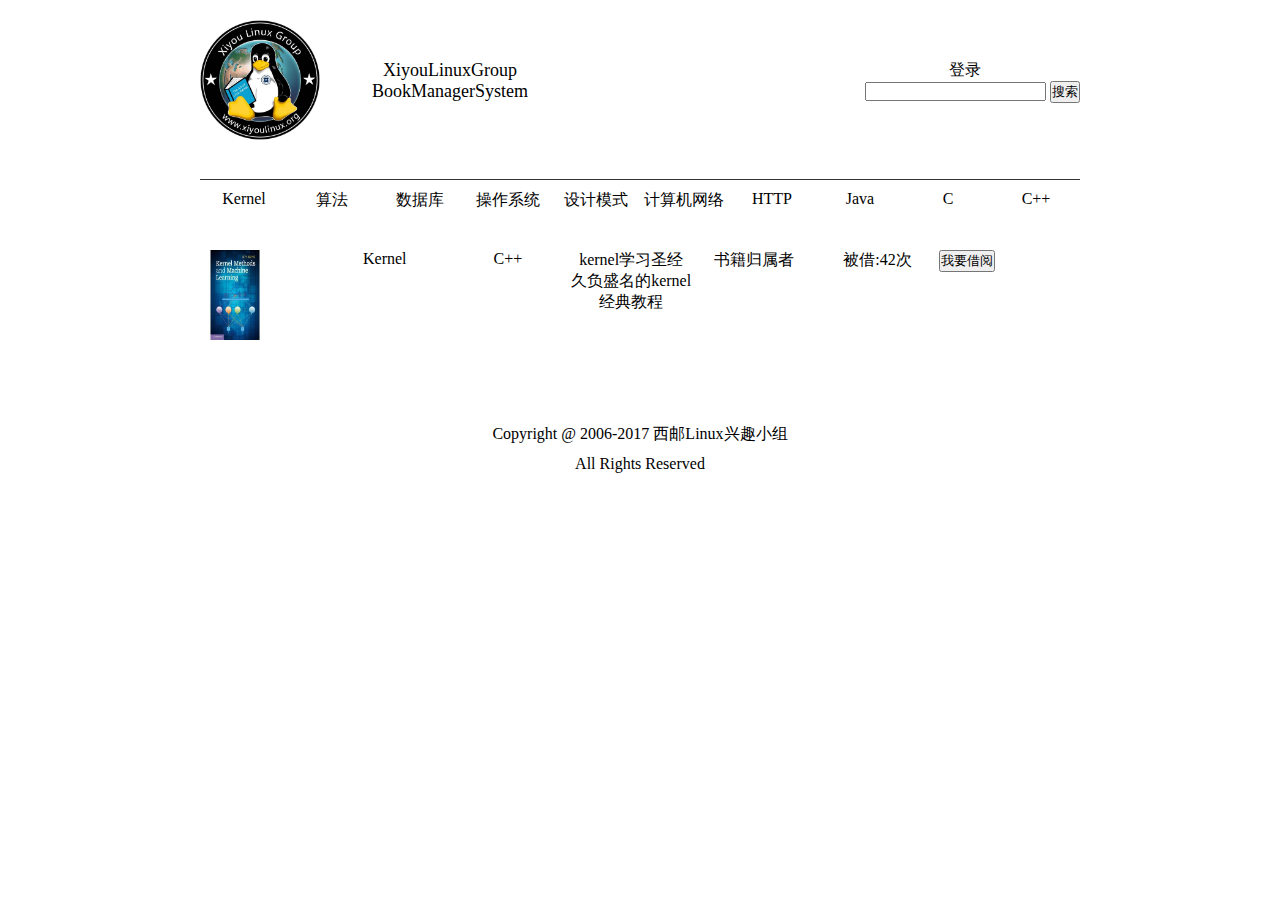
<file: XiyouLinuxBookManager未登录页面/index.html>
<!DOCTYPE html>
<html>

<head>
    <meta charset="utf-8" />
    <meta http-equiv="Content-Type" content="text/html" />
    <meta http-equiv="Cache-Control" content="no-siteapp" />
    <meta name="viewport" content="width=device-width,initial-scale=1.0,maximum-scale=1.0,minimum-scale=1.0,user-scalable=no" />
    <meta name="apple-mobile-web-app-capable" content="yes" />
    <meta name="apple-mobile-web-app-style-bar" content="black" />
    <meta name="format-detection" content="telephone=no,address=no" />
    <meta name="x5-text-size-adjust" content="enable" />
    <title>图书馆</title>
    <link rel="stylesheet" href="css/index.css">
</head>

        <style>
            #footer {
                background-color:white;
                color:black;
                text-align:center;
                padding:5px;
            }
        </style>

<body>
<div class="main">  
  
    <div class="nav">  
        <div class="nav_left">
            <img src="img/1.jpg">
            <span>XiyouLinuxGroup<br>BookManagerSystem</span>
        </div>
        <div class="nav_right">
            <p>登录</p>
            <div>
                <input type="text"></input>
                <button>搜索</button>
            </div>
        </div>
        
    </div>  
    <div id="content" class="contents">  
        <ul>  
            <li class="on">Kernel</li>  
            <li>算法</li>  
            <li>数据库</li>  
            <li>操作系统</li> 
            <li>设计模式</li> 
            <li>计算机网络</li> 
            <li>HTTP</li> 
            <li>Java</li> 
            <li>C</li> 
            <li>C++</li> 
            
        </ul>  
        <div class="bts">  
            <div class="books">
                <p>
                    <img src="img/kernel.jpg">
                </p>
                <p>Kernel</p>
                <p>C++</p>
                <p>kernel学习圣经 久负盛名的kernel经典教程</p>
                <p>书籍归属者</p>
                <p>被借:42次</p>
                <button>我要借阅</button>
            </div>
        </div>  
        <div class="hide bts">  
            <div class="books">
                <p>
                    <img src="img/算法.jpg">
                </p>
                <p>算法导论</p>
                <p>算法</p>
                <p>算法学习圣经 久负盛名的算法经典教程</p>
                <p>书籍归属者</p>
                <p>被借:42次</p>
                <button>我要借阅</button>
            </div>
        </div>  
        <div class="hide bts">  
            <div class="books">
                <p>
                    <img src="img/数据库.jpg">
                </p>
                <p>数据库</p>
                <p>数据库</p>
                <p>数据库学习圣经 </p>
                <p>书籍归属者</p>
                <p>被借:42次</p>
                <button>我要借阅</button>
            </div>
        </div>  
        <div class="hide bts">  
            <div class="books">
                <p>
                    <img src="img/操作系统.jpg">
                </p>
                <p>操作系统</p>
                <p>操作系统</p>
                <p>操作系统学习圣经 </p>
                <p>书籍归属者</p>
                <p>被借:42次</p>
                <button>我要借阅</button>
            </div>
        </div>  
        <div class="hide bts">  
            <div class="books">
                <p>
                    <img src="img/设计模式.jpg">
                </p>
                <p>设计模式</p>
                <p>设计模式</p>
                <p>设计模式学习圣经 </p>
                <p>书籍归属者</p>
                <p>被借:42次</p>
                <button>我要借阅</button>
            </div>
        </div> 
        <div class="hide bts">  
            <div class="books">
                <p>
                    <img src="img/C++.jpg">
                </p>
                <p>计算机网络</p>
                <p>计算机网络</p>
                <p>计算机网络学习圣经 </p>
                <p>书籍归属者</p>
                <p>被借:42次</p>
                <button>我要借阅</button>
            </div>
        </div> 
        <div class="hide bts">  
            <div class="books">
                <p>
                    <img src="img/C++.jpg">
                </p>
                <p>HTTP</p>
                <p>HTTP</p>
                <p>HTTP学习圣经 久负盛名的HTTP经典教程</p>
                <p>书籍归属者</p>
                <p>被借:42次</p>
                <button>我要借阅</button>
            </div>
        </div> 
        <div class="hide bts">  
            <div class="books">
                <p>
                    <img src="img/java.jpg">
                </p>
                <p>Java学习基础</p>
                <p>Java</p>
                <p>java学习圣经 久负盛名的java经典教程</p>
                <p>书籍归属者</p>
                <p>被借:44次</p>
                <button>我要借阅</button>
            </div>
        </div> 
        <div class="hide bts">  
            <div class="books">
                <p>
                    <img src="img/c语言.jpg">
                </p>
                <p>C语言</p>
                <p>C</p>
                <p>C语言学习圣经 久负盛名的C语言经典教程</p>
                <p>书籍归属者</p>
                <p>被借:43次</p>
                <button>我要借阅</button>
            </div>
        </div> 
        <div class="hide bts">  
            <div class="books">
                <p>
                    <img src="img/C++.jpg">
                </p>
                <p>C++primer</p>
                <p>C++</p>
                <p>C++学习圣经 久负盛名的C++经典教程</p>
                <p>书籍归属者</p>
                <p>被借:42次</p>
                <button>我要借阅</button>
            </div>
        </div> 
    </div>    
</div> 

        <br>   
        <br>
        <br>
        <div id = "footer">Copyright @ 2006-2017 西邮Linux兴趣小组</div>
        <div id = "footer">All Rights Reserved</div> 
      
</body>  
<script>  
    window.onload=function(){  
        var ocontent=document.getElementById("content");  
        var oli=ocontent.getElementsByTagName("li");  
        var odiv=ocontent.getElementsByClassName("bts");    
        for(var i=0;i<oli.length;i++){  
            oli[i].index=i; //对当前li进行编号  
            oli[i].onclick=function(){  
                for(var n=0;n<oli.length;n++){  
                    oli[n].className="";  
                    odiv[n].className="hide bts";  
                }  
                this.className="on";  
                odiv[this.index].className="bts";    
            }  
        }  
    }  
</script>  
</html>
</file>
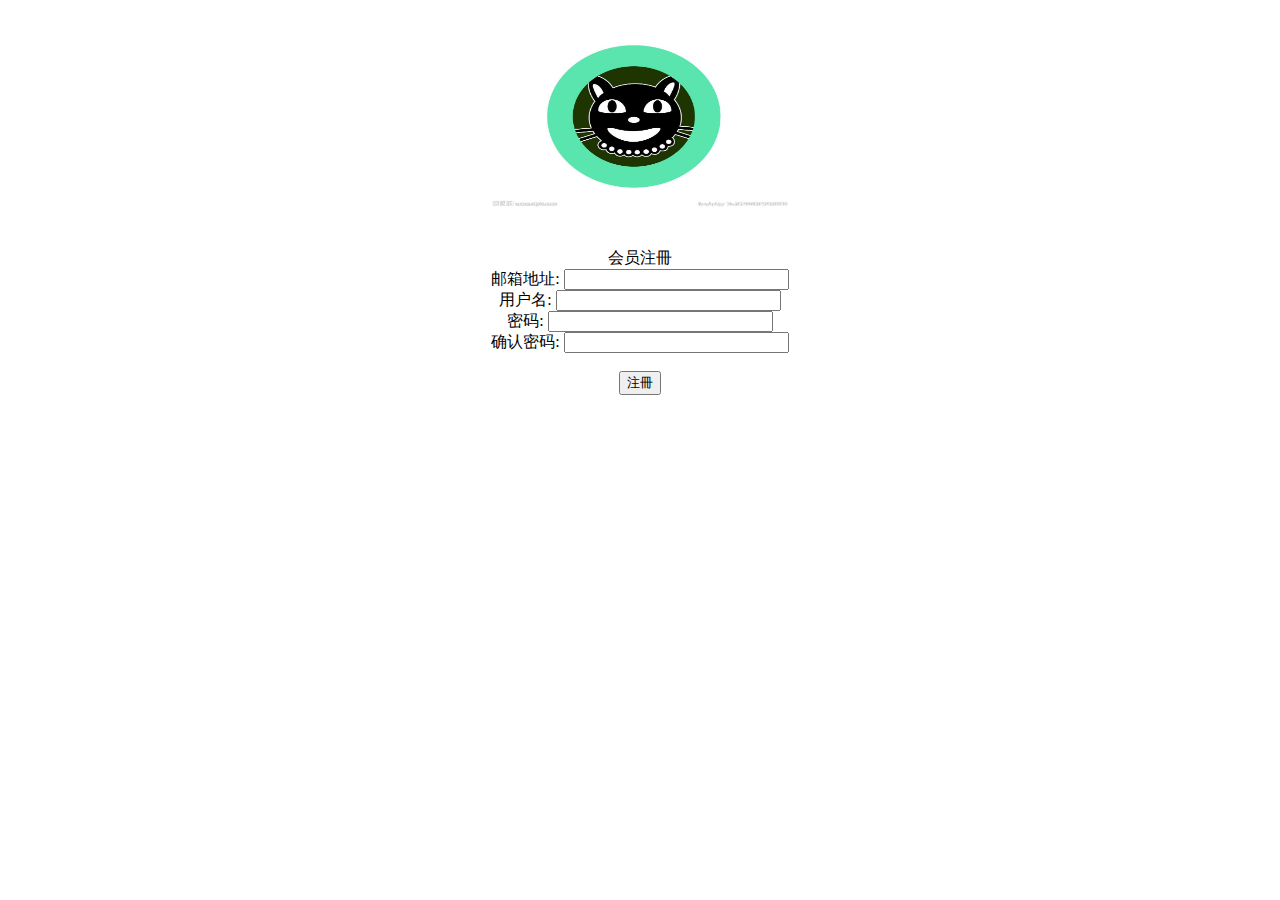
<file: 微博index/index.html>
<!DOCTYPE html>
<html>
<head>
    <meta charset="UTF-8">
    <title>微博</title>
</head>
<body>
<center>
    <tr>
        <th>
            <img src = "111.jpg" width = "300" height = "200"> <br>
        </th>
    </tr>
    <br>
    <br>
    <tr>
        <td>
            会员注冊 <br>
            邮箱地址:
            <input type = "TEXT" name = "邮箱地址:" size="25" maxlength="16"> <br>
            用户名:
            <input type = "TEXT" name = "username" size="25" maxlength="16"> <br>
            密码:
            <input type = "password" name = "password" size="25" maxlength="16"> <br>
            确认密码:
            <input type="password" name="confirmedPasswd" size="25" maxlength="16"> <br>
            <br>
            <button>注冊</button> <br>

        </td>
    </tr>
    </form>
</center>

</body>
</html>
</file>
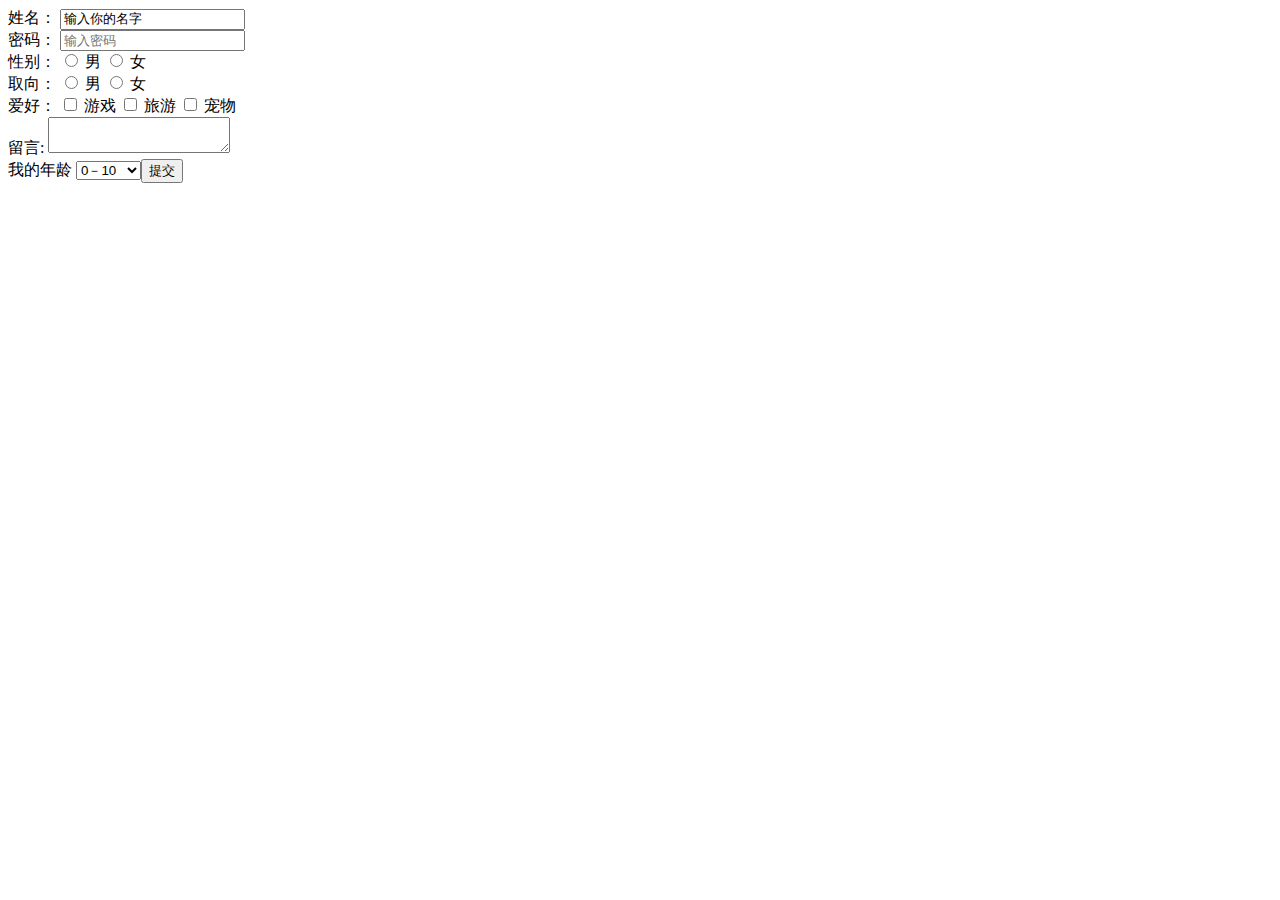
<file: little practice.html>
<!DOCTYPE html>
<html>
<head>
  <meta charset="utf-8">
  <title>JS Bin</title>
</head>
<body>
  <div class="getInfo">
    <form action="/getInfo" method="get">
      <div class="username">
      <label for="username">姓名：</label>
      <input id="username" type="text" name="username" value="输入你的名字">
    </div>
      <div class="password">
      <label for="password">密码：</label>
      <input id="password" type="password" name="password" placeholder="输入密码">
    </div>
  <div class="sex">
      <label>性别：</label>
      <input type="radio" name="sex" value="男"> 男
      <input type="radio" name="sex" value="女"> 女
    </div>
  <div class="sexOrientation">
      <label>取向：</label>
      <input type="radio" name="sexOrientation" value="男"> 男
      <input type="radio" name="sexOrientation" value="女"> 女
    </div>
  <div class="hobby">
      <label>爱好：</label>
      <input type="checkbox" name="hobby" value="dota"> 游戏
      <input type="checkbox" name="hobby" value="dour"> 旅游
      <input type="checkbox" name="hobby" value="pet"> 宠物
    </div>
  <div class="textarea">
    <label>留言:</label>
      <textarea name="article">
      </textarea>
    </div>
   <div class="select">
     <label>我的年龄</label>
      <select name="car">
        <option value="0－10" selected>0－10</option>
        <option value="10－20" >10－20</option>
        <option value="20－30">20－30</option>
　　　　　<option value="其他">其他</option>
        <input type="submit" value="提交" />
      </select>
</body>
</html>
</file>
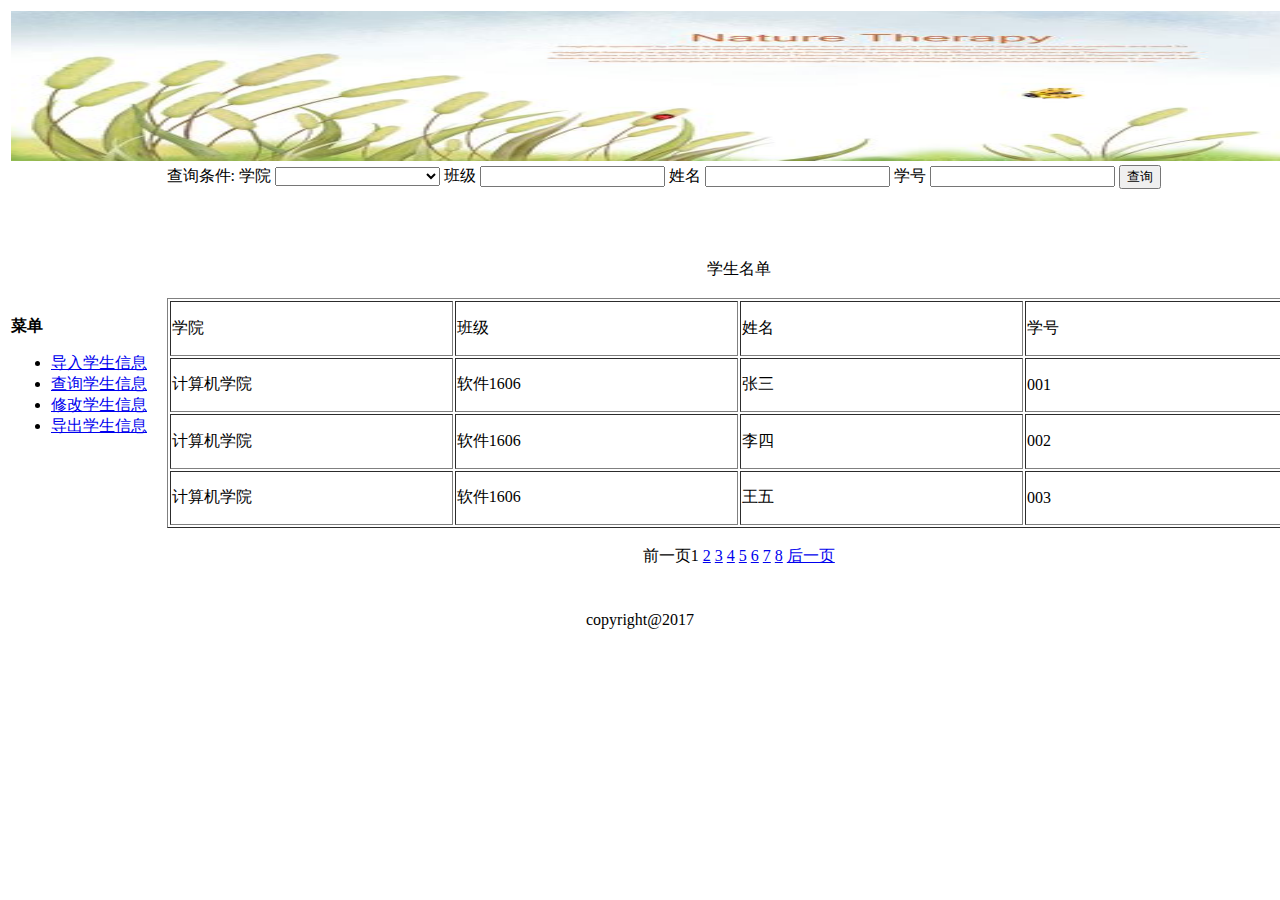
<file: 学生信息表/学生信息管理.html>
<ef!DOCTYPE html>
<html>
    <meta charset = "utf-8">
    <head>
        <title>学生信息管理</title>
    </head>

        <style>
            #footer {
                background-color:white;
                color:black;
                text-align:center;
                padding:5px;
            }
        </style>

    <body>
        <col style="width:60%" />
        <table border="0" style="table-layout:filed">
            <tr>
                <td colspan="2" >
                    <img src = "img/haha.jpg" width = "1300" height="150">
                </td>
            </tr>
            <tr>
                <td>
                   <b>菜单</b><br>
                   <ul type="disk">
                      <li><a href="http://www.baidu.com">导入学生信息</a></li>
                      <li><a href="http://www.baidu.com">查询学生信息</a></li>
                      <li><a href="http://www.baidu.com">修改学生信息</a></li>
                      <li><a href="http://www.baidu.com">导出学生信息</a></li>
                   </ul>
                </td>
                
                <td>
                <!--form表单-->
		        <form>
                    查询条件: 
                    学院
                    <select>
                        <option></option>
                        <option>西安邮电大学计算机学院</option>
                        <option></option>
                    </select>
                    班级
                    <input type="text" name = "班级" id="banji">
                    姓名
                    <input type="text" name = "姓名" id="name">
                    学号
                    <input type="text" name = "学号" id="username">
                    <button id="btn">查询</button>
		        </form>

                    <br>
                    <br>
                    <br>
                    <center>学生名单</center>
                    <br>        
                    <table  border="1" width="100%" height =  "230">
            <tr>
                <td width="250px" >学院</td>
                <td width="250px" >班级</td>
                <td width="250px" >姓名</td>
                <td width="250px" >学号</td>
            </tr>
            <tr>
                <td>计算机学院</td>
                <td>软件1606</td>
                <td>张三</td>
                <td>001</td>
            </tr>
            <tr>
                <td>计算机学院</td>
                <td>软件1606</td>
                <td>李四</td>
                <td>002</td>
            </tr>
            <tr>
                <td>计算机学院</td>
                <td>软件1606</td>
                <td>王五</td>
                <td>003</td>
            </tr>
        
            </table>
            <br>
        
       <center>
           前一页1
           <a href="http://www.baidu.com" target = "_blank">2</a>
           <a href="http://www.baidu.com" target = "_blank">3</a>
           <a href="http://www.baidu.com" target = "_blank">4</a>
           <a href="http://www.baidu.com" target = "_blank">5</a>
           <a href="http://www.baidu.com" target = "_blank">6</a>
           <a href="http://www.baidu.com" target = "_blank">7</a>
           <a href="http://www.baidu.com" target = "_blank">8</a>   
           <a href="http://www.baidu.com" target = "_blank">后一页</a>
       </center>
       <br>
       <br>
       </td>
      </table>

        
        <div id = "footer">copyright@2017</div>

    </body>

    <!--表单验证-->
	<script>
		document.getElementById("btn").addEventListener("click",function() {

			var username = document.getElementById("username").value;
			var name = document.getElementById("name").value;
			var banji = document.getElementById("banji").value;

            if(username.charAt(1) != '1')
                alert("错误");  

			if(username[0] != '0' || username.length!=8 )
				alert("学号不符合要求");

			else if(name.length == 0 || name.length>10)
				alert("名字长度不符合要求");

			else if(banji.length == 0 || banji.length>10)
				alert("班级名称不符合要求");

			else
				alert("查询成功");
		})
		
	</script>
</html>
</file>
<file: XiyouLinuxBookManager未登录页面/css/index.css>
*{  
  padding:0;  
  margin:0;   
}  
.main{  
  margin:20px 200px;  
}  
.nav{
  overflow: hidden;
}
.nav_left{
  overflow: hidden;
  height:150px;
  width: 380px;
  display: inline-block;
}
.nav_left img{
  height: 120px;
  width: 120px;
  float: left;
} 
.nav_left span{
  display: block;
  color: 333;
  width: 380px;
  text-align: center;
  height: 80px;
  margin-top: 40px;
  font-size: 18px;
  font-family: "微软雅黑";
}
.nav_right{
  float: right;
  height: 150px;
}
.nav_right p{
  font-family: "微软雅黑";
  width: 200px;
  margin-top: 40px;
  text-align: center;
}
.hide{
  display:none;
}  
.contents{
  border-top: 1px solid #333;
  position: relative;
  top: 5px;
  overflow: hidden;
} 
.contents ul{
  height: 70px;
  list-style-type: none;
}
.contents ul li{
  margin-top: 10px;
  display: inline-block;
  width: 10%;
  text-align: center;
  float: left;
  cursor: pointer;
}
.contents div{
  height: 100px;
}
.contents div img{
  width: 70px;
  height: 90px;
  float: left;
}
.contents div p{
  display: inline-block;
  float: left;
  height: 100px;
  text-align: center;
  width: 14%;
}
</span>
</file>
